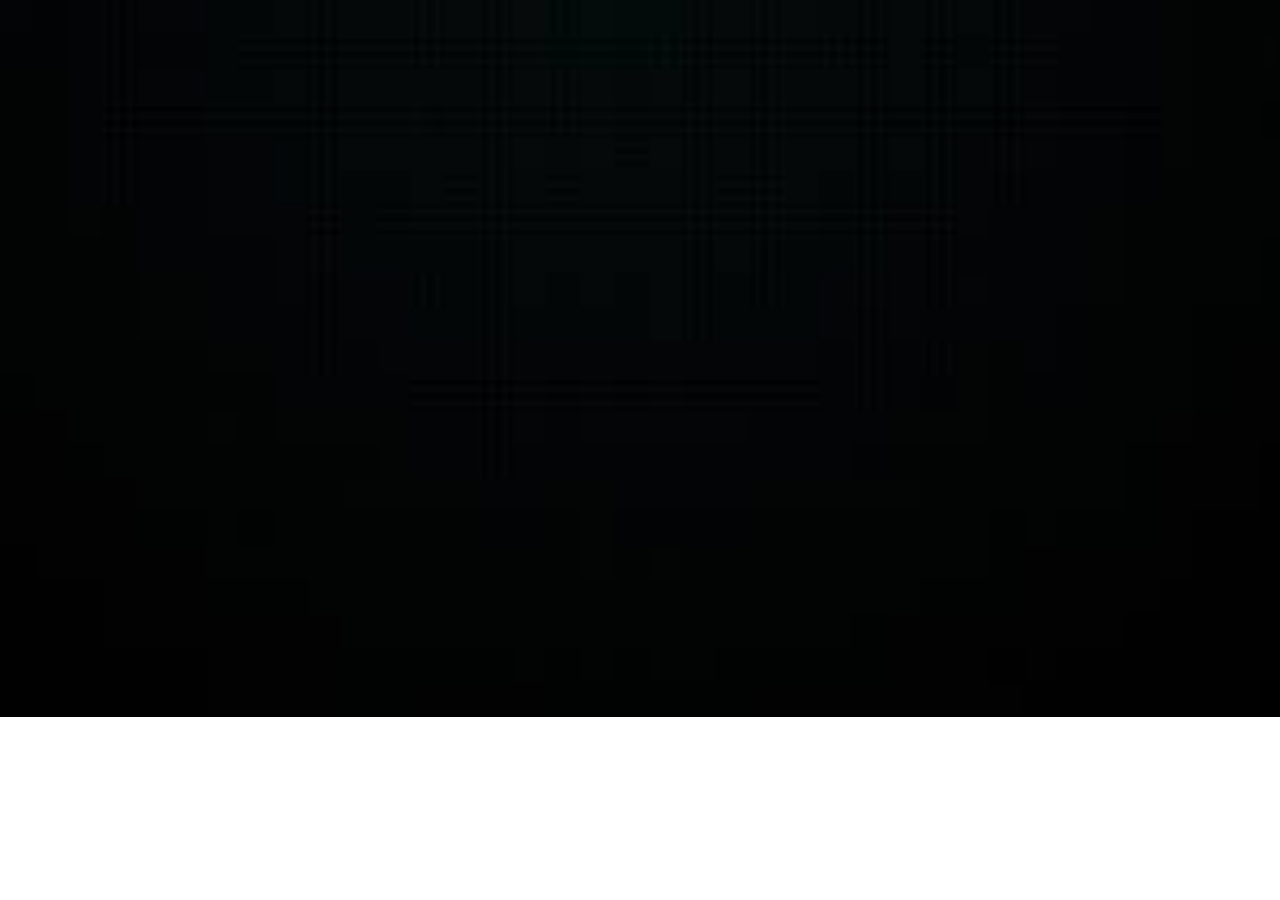
<file: Web Resume/index.html>
<!DOCTYPE html>
<html lang="en">
<head>
  <meta charset="UTF-8">
  <meta name="viewport" content="width=device-width, initial-scale=1.0">
  <meta http-equiv="X-UA-Compatible" content="ie=edge">
  <title>Resume</title>
  <link rel="stylesheet" href="style.css">
  <link rel="stylesheet" href="https://stackpath.bootstrapcdn.com/bootstrap/4.3.1/css/bootstrap.min.css" integrity="sha384-ggOyR0iXCbMQv3Xipma34MD+dH/1fQ784/j6cY/iJTQUOhcWr7x9JvoRxT2MZw1T" crossorigin="anonymous">
</head>
<body>
  <!-- Head Section -->
  <div id="container">
    <!-- Header -->
    <header id="header">
      <div class="container">

      </div>
    </header>
    <!-- Banner -->
    <div id="banner">
      <img class="w-100" src="[data-uri]"></img>
      <div class="snow-container">
          <div class="large-snow_1 large-snow snow"></div>
          <div class="large-snow-2 large-snow snow"></div>
          <div class="medium-snow_1 medium-snow snow"></div>
          <div class="medium-snow-2 medium-snow snow"></div>
          <div class="small-snow_1 small-snow snow"></div>
          <div class="small-snow-2 small-snow snow"></div>
      </div>
    </div>
  </div>
  
</body>
</html>
</file>
<file: Web Resume/style.css>
body{
    margin: 0;
    padding:0;

}
.w-100{
    width: 100%;
}
a{
    text-decoration: none;
}
</file>
